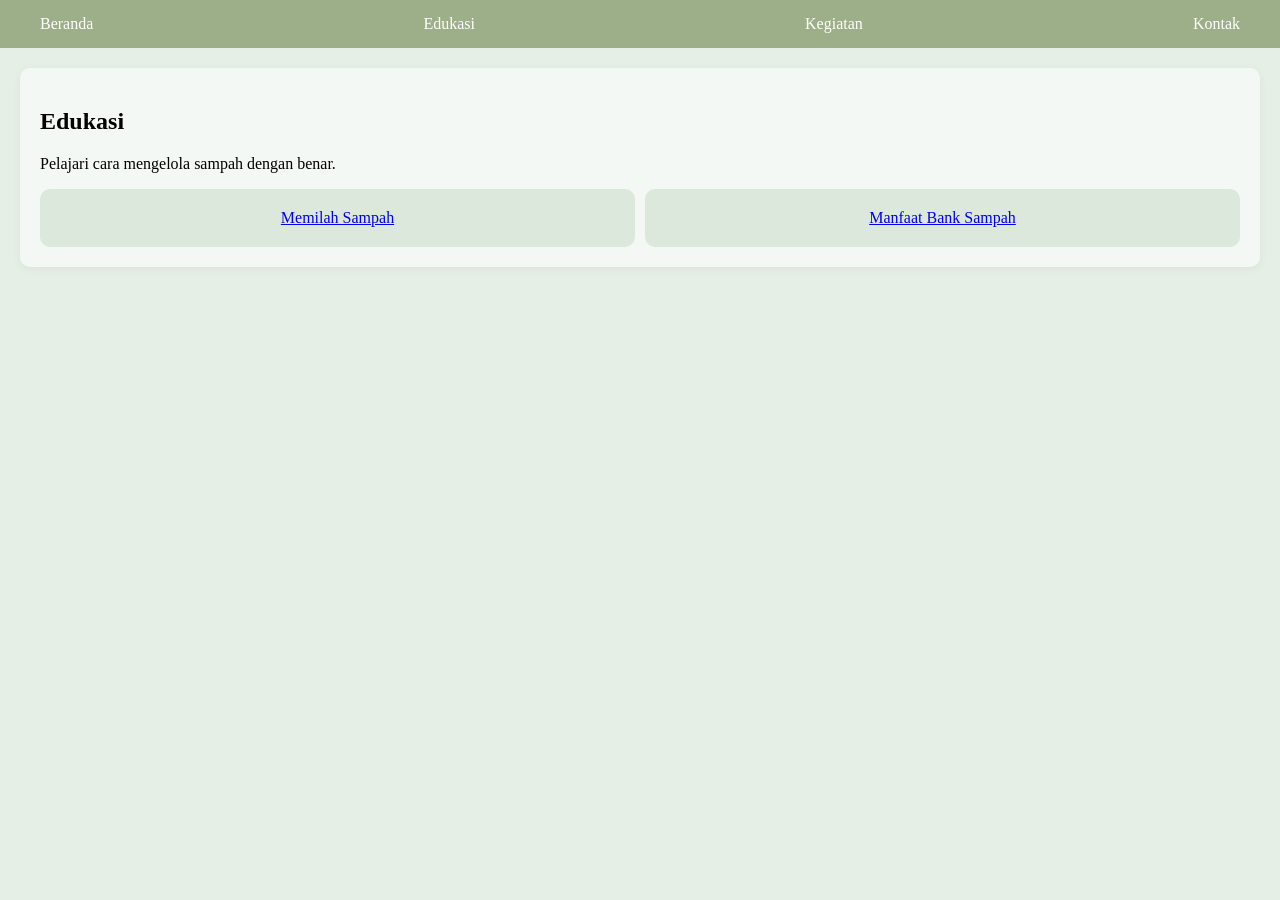
<file: edukasi.html>
<!DOCTYPE html>
<html>
<head>
<title>Edukasi</title>
<link rel="stylesheet" href="style.css">
</head>
<body>

<nav class="navbar">
<a href="index.html">Beranda</a>
<a href="edukasi.html">Edukasi</a>
<a href="kegiatan.html">Kegiatan</a>
<a href="kontak.html">Kontak</a>
</nav>

<section class="card">
<h1>Edukasi</h1>
<p>Pelajari cara mengelola sampah dengan benar.</p>

<div class="grid">
<a href="artikel1.html" class="box">Memilah Sampah</a>
<a href="artikel2.html" class="box">Manfaat Bank Sampah</a>
</div>
</section>

</body>
</html>
</file>
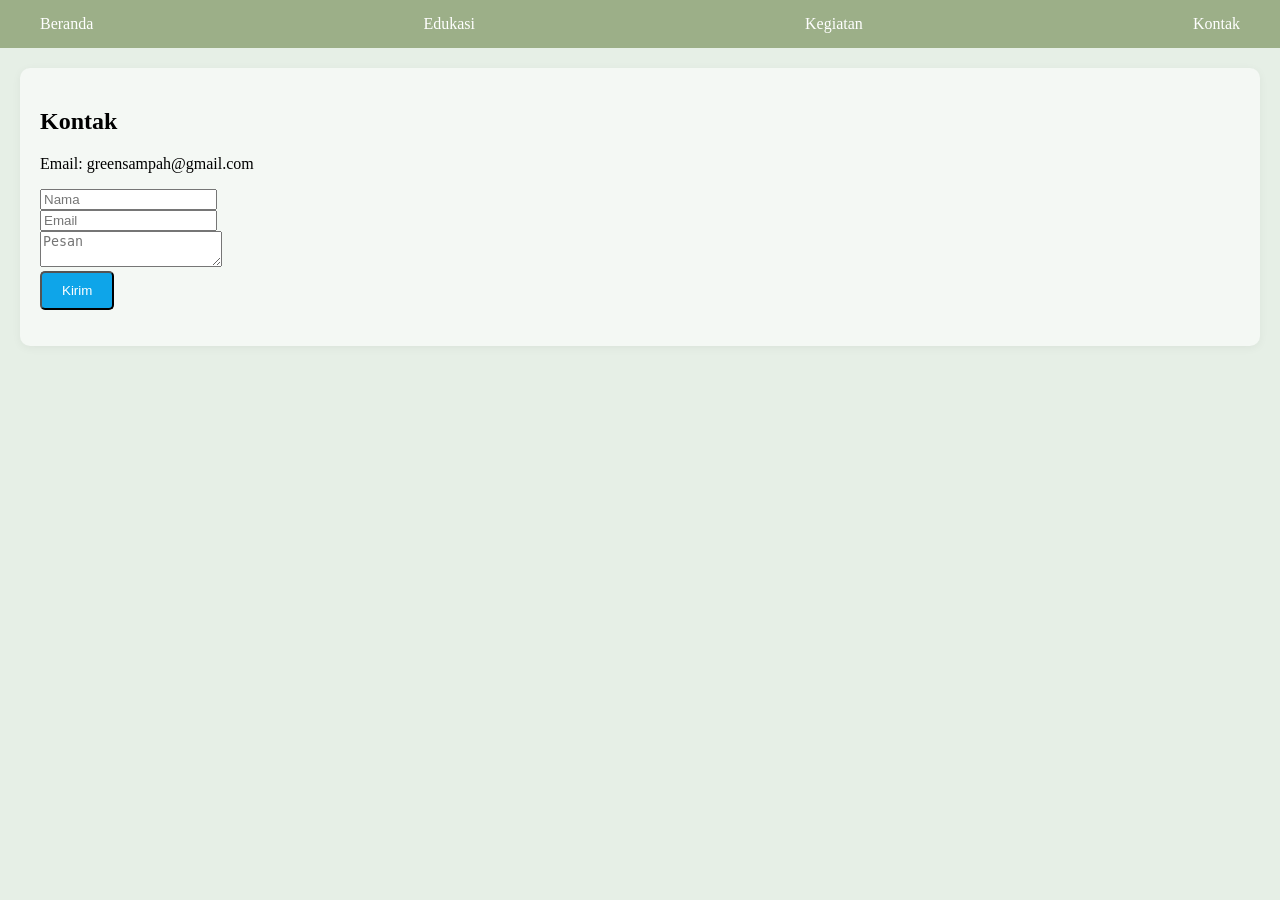
<file: kontak.html>
<!DOCTYPE html>
<html>
<head>
<title>Kontak</title>
<link rel="stylesheet" href="style.css">
</head>
<body>

<nav class="navbar">
<a href="index.html">Beranda</a>
<a href="edukasi.html">Edukasi</a>
<a href="kegiatan.html">Kegiatan</a>
<a href="kontak.html">Kontak</a>
</nav>

<section class="card">
<h1>Kontak</h1>
<p>Email: greensampah@gmail.com</p>

<form onsubmit="return kirim()">
<input type="text" placeholder="Nama" required><br>
<input type="email" placeholder="Email" required><br>
<textarea placeholder="Pesan" required></textarea><br>
<button class="btn">Kirim</button>
</form>
<p id="msg"></p>
</section>

<script>
function kirim(){
document.getElementById('msg').innerText='Pesan terkirim!';
return false;
}
</script>

</body>
</html>
</file>
<file: style.css>
body{
font-family:Poppins;
margin:0;
background:#e6efe6;
}

.navbar{
display:flex;
justify-content:space-between;
padding:15px 30px;
background:#9caf88;
color:white;
}

.navbar a{
color:white;
margin:0 10px;
text-decoration:none;
}

.hero {
    height: 100vh;
    background: linear-gradient(rgba(30,41,59,0.85), rgba(30,41,59,0.85)),
    url('https://images.unsplash.com/photo-1581578731548-c64695cc6952');
    background-size: cover;
    background-position: center;

    display: flex;
    align-items: center;
    padding: 60px;
    color: white;
}

.hero-content {
    max-width: 700px;
}

.hero h1 {
    font-size: 48px;
    font-weight: 600;
    margin-bottom: 20px;
}

.hero p {
    font-size: 18px;
    line-height: 1.6;
    margin-bottom: 20px;
}

.btn {
    background: #0ea5e9;
    color: white;
    padding: 10px 20px;
    border-radius: 5px;
    text-decoration: none;
    display: inline-block;
}

.card{
background:#f4f8f4;
padding:20px;
margin:20px;
border-radius:10px;
box-shadow:0 2px 10px rgba(0,0,0,0.05);
}

.center{text-align:center}

.grid{
display:flex;
gap:10px;
}

.box{
flex:1;
padding:20px;
background:#dbe8db;
border-radius:10px;
text-align:center;
}

.timeline{
    display:flex;
    flex-direction: column;
    gap:15px;
}

footer{
text-align:center;
padding:20px;
background:#9caf88;
color:white;
}
</file>
